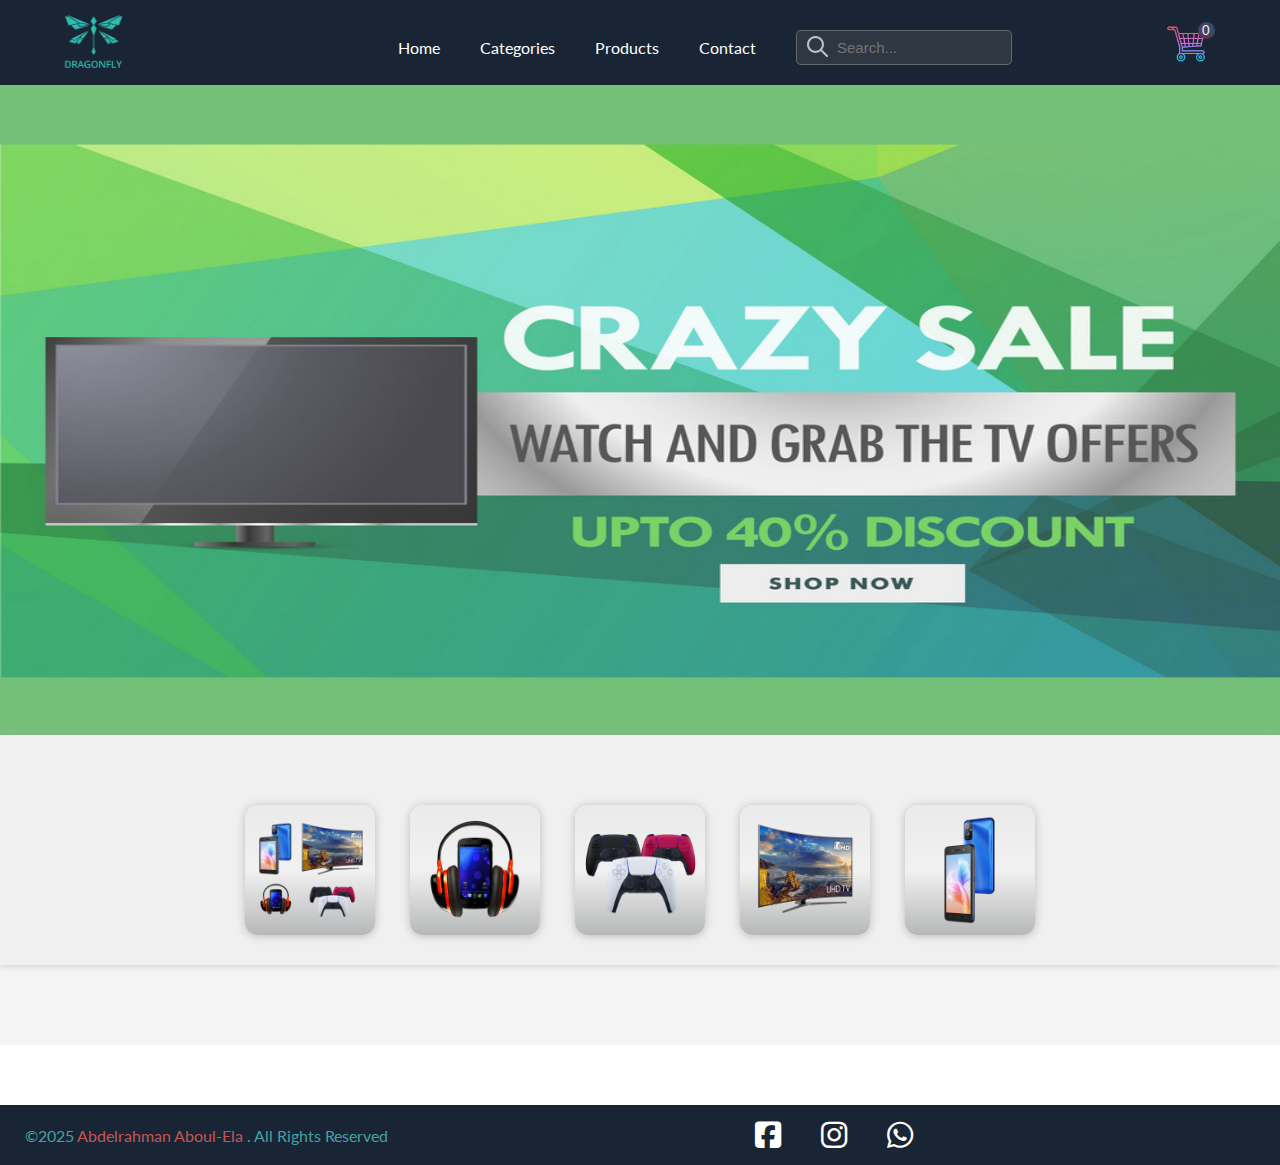
<file: index.html>
<!DOCTYPE html>
<html lang="en">
  <head>
    <meta charset="UTF-8" />
    <meta name="viewport" content="width=device-width, initial-scale=1.0" />
    <title>Home</title>
    <link rel="icon" type="image/x-icon" href="./assets/imgs/title-Logo1.png" />

    <link rel="preconnect" href="https://fonts.googleapis.com" />
    <link rel="preconnect" href="https://fonts.gstatic.com" crossorigin />
    <link
      href="https://fonts.googleapis.com/css2?family=Lato:ital,wght@0,100;0,300;0,400;0,700;0,900;1,100;1,300;1,400;1,700;1,900&family=Source+Code+Pro:ital,wght@0,200..900;1,200..900&display=swap"
      rel="stylesheet"
    />
    <link
      rel="stylesheet"
      href="https://cdnjs.cloudflare.com/ajax/libs/font-awesome/6.7.2/css/all.min.css"
      integrity="sha512-Evv84Mr4kqVGRNSgIGL/F/aIDqQb7xQ2vcrdIwxfjThSH8CSR7PBEakCr51Ck+w+/U6swU2Im1vVX0SVk9ABhg=="
      crossorigin="anonymous"
      referrerpolicy="no-referrer"
    />
    <link rel="stylesheet" href="./assets/css/style.css" />
    <link rel="stylesheet" href="./assets/css/homeStyle.css" />
  </head>
  <body>
    <header class="mainHeader">
      <div class="logoDiv">
        <img src="./assets/imgs/logo.png" alt="" class="logoImg" />
      </div>
      <nav class="headerNav">
        <ul class="navMenu">
          <li>
            <a href="#sliderSection"><span>Home</span></a>
          </li>
          <li>
            <a href="#categoriesSection"><span>Categories</span></a>
          </li>
          <li>
            <a href="#ProductsSection"><span>Products</span></a>
          </li>
          <li>
            <a href="#mainFooter"><span>Contact</span></a>
          </li>
        </ul>
        <input type="text" id="searchInput" placeholder="Search..." />
      </nav>

      <div class="cartDiv">
        <span id="Maincartspam" class="cartSpan">0</span>
        <img
          src="./assets/imgs/cart.png"
          alt=""
          class="cartImg"
          onclick="go_toCart();"
        />
        <!-- <i class="fa fa-shopping-bag"></i> -->
      </div>
      <div class="navItem toggle-btn">
        <i class="fa-solid fa-bars"></i>
      </div>
      <ul class="dropdown_menu">
        <li>
          <a href="#sliderSection"><span>Home</span> </a>
        </li>
        <li>
          <a href="#categoriesSection"> <span>Categories</span> </a>
        </li>
        <li>
          <a href="#ProductsSection"><span>Products</span></a>
        </li>
        <li>
          <a href="#mainFooter"><span>Contact Us</span></a>
        </li>
        <div>
          <div class="dropdown_cartDiv">
            <span id="subcartspam" class="cartSpan">0</span>
            <img
              src="./assets/imgs/cart.png"
              alt=""
              class="cartImg"
              onclick="go_toCart();"
            />
          </div>
        </div>
      </ul>
    </header>
    <div id="mainContainer">
      <section id="sliderSection" class="sectionContainer">
        <div id="slider" style="height: 100%">
          <img
            class="mySlides"
            src="./assets/imgs/sliderImg/television-and-electronics-sale-discount-vector-14299367.jpg"
          />
          <img
            class="mySlides"
            src="./assets/imgs/sliderImg/iStock-Global-retail_ED.jpg"
          />
          <img
            class="mySlides"
            src="./assets/imgs/sliderImg/iFFALCON_FK_PR_1200x600.jpg"
          />
          <img
            class="mySlides"
            src="./assets/imgs/sliderImg/istockphoto-637372676-612x612.jpg"
          />
          <img
            class="mySlides"
            src="./assets/imgs/sliderImg/online-6817350_1280.jpg"
          />
          <button
            class="sliderBtn sliderBlack sliderDisplayLeft"
            onclick="plusDivs(-1)"
          >
            &#10094;
          </button>
          <button
            class="sliderBtn sliderBlack sliderDisplayRight"
            onclick="plusDivs(1)"
          >
            &#10095;
          </button>
        </div>
      </section>
      <section id="categoriesSection" class="sectionContainer">
        <div class="categoriseContainer">
          <!-- <h1>Categories</h1> -->
          <div class="categoriesList">
            <div class="singleCategory" onclick="loadProducts('All',0)">
              <img src="./assets/imgs/categories/All.png" alt="" />
              <div class="categoryTitle"><span>All</span></div>
            </div>

            <div class="singleCategory" onclick="loadProducts('audio',1)">
              <img src="./assets/imgs/categories/headphone.png" alt="" />
              <div class="categoryTitle"><span>Audio</span></div>
            </div>

            <div class="singleCategory" onclick="loadProducts('gaming',2)">
              <img src="./assets/imgs/categories/gaming.png" alt="" />
              <div class="categoryTitle"><span>gaming</span></div>
            </div>

            <div class="singleCategory" onclick="loadProducts('tv',3)">
              <img src="./assets/imgs/categories/screen4.png" alt="" />
              <div class="categoryTitle"><span>screen</span></div>
            </div>
            <div class="singleCategory" onclick="loadProducts('mobile',4)">
              <img src="./assets/imgs/categories/tablet.png" alt="" />
              <div class="categoryTitle"><span>mobile</span></div>
            </div>
            <!-- <div class="singleCategory full-width">
              <img src="./assets/imgs/categories/appliances.png" alt="" />
              <div class="categoryTitle"><span>appliances</span></div>
            </div> -->
          </div>
        </div>
      </section>
      <section id="ProductsSection" class="sectionContainer">
        <div class="product-container" id="productContainer"></div>
      </section>
    </div>

    <footer id="mainFooter">
      <div id="copyRight_div">
        <p style="margin-left: 25px">
          ©2025 <span style="color: #c55555">Abdelrahman Aboul-Ela</span> . All
          Rights Reserved
        </p>
      </div>
      <div id="contactLogo">
        <i class="fa-brands fa-square-facebook"></i>
        <i class="fa-brands fa-instagram"></i>
        <i class="fa-brands fa-whatsapp"></i>
      </div>
      <div id="topIcon">
        <div id="topIcondiv" onclick="topFunction();">
          <i class="fa-solid fa-angle-up"></i>
        </div>
      </div>
    </footer>

    <script src="./assets/js/script.js"></script>
    <script src="./assets/js/homeScript.js"></script>
  </body>
</html>
</file>
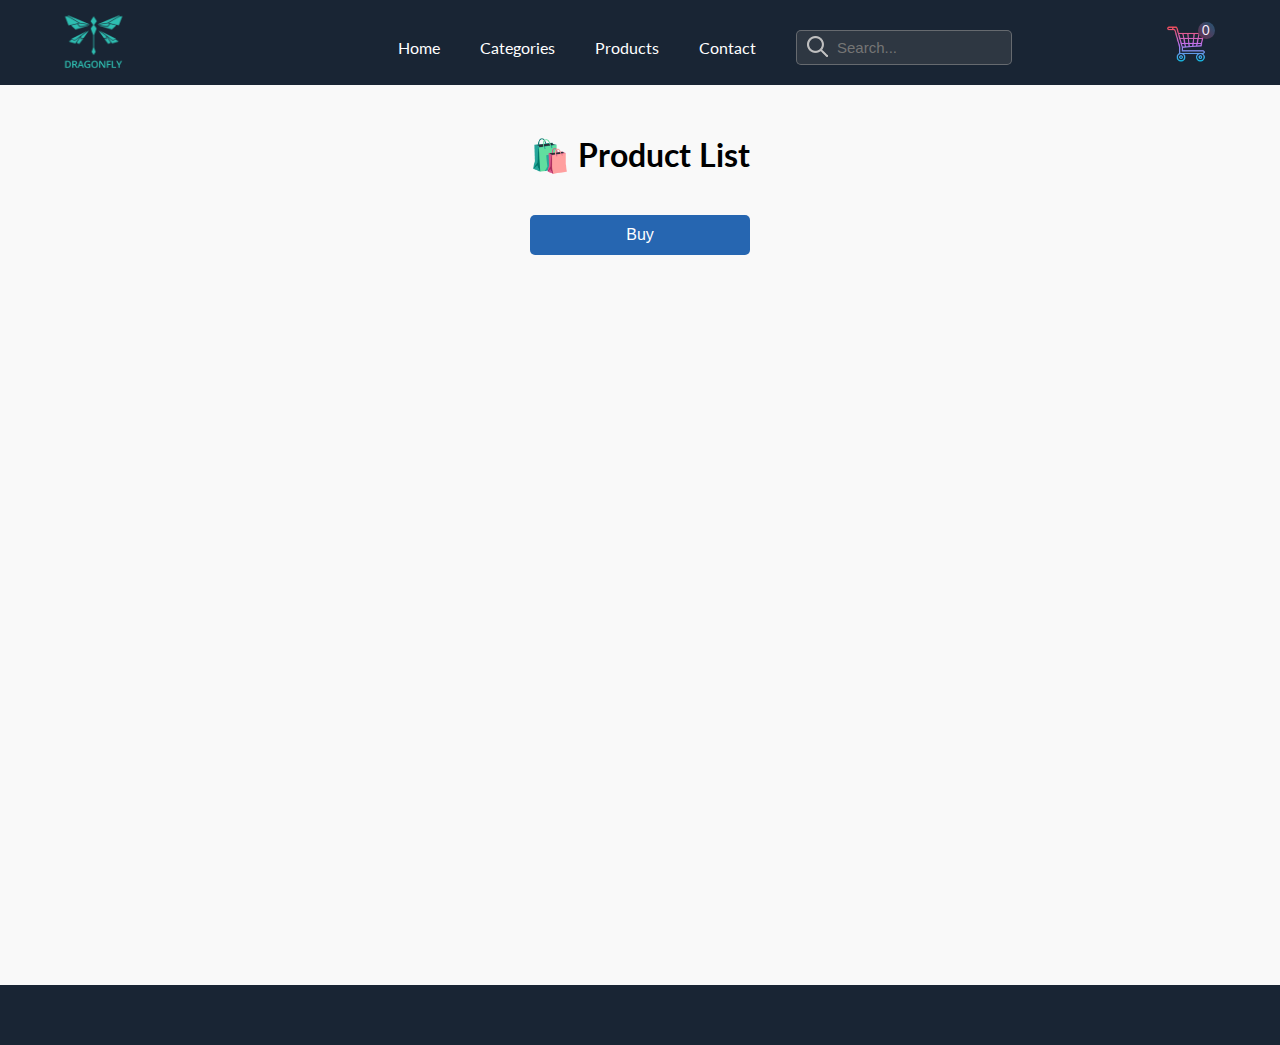
<file: cart.html>
<!DOCTYPE html>
<html lang="en">
  <head>
    <meta charset="UTF-8" />
    <meta name="viewport" content="width=device-width, initial-scale=1.0" />
    <title>Cart</title>
    <link rel="icon" type="image/x-icon" href="./assets/imgs/title-Logo1.png" />

    <link rel="preconnect" href="https://fonts.googleapis.com" />
    <link rel="preconnect" href="https://fonts.gstatic.com" crossorigin />
    <link
      href="https://fonts.googleapis.com/css2?family=Lato:ital,wght@0,100;0,300;0,400;0,700;0,900;1,100;1,300;1,400;1,700;1,900&family=Source+Code+Pro:ital,wght@0,200..900;1,200..900&display=swap"
      rel="stylesheet"
    />
    <link
      rel="stylesheet"
      href="https://cdnjs.cloudflare.com/ajax/libs/font-awesome/6.7.2/css/all.min.css"
      integrity="sha512-Evv84Mr4kqVGRNSgIGL/F/aIDqQb7xQ2vcrdIwxfjThSH8CSR7PBEakCr51Ck+w+/U6swU2Im1vVX0SVk9ABhg=="
      crossorigin="anonymous"
      referrerpolicy="no-referrer"
    />
    <link rel="stylesheet" href="./assets/css/style.css" />
    <link rel="stylesheet" href="./assets/css/cartStyle.css" />
  </head>
  <body>
    <header class="mainHeader">
      <div class="logoDiv">
        <img src="./assets/imgs/logo.png" alt="" class="logoImg" />
      </div>
      <nav class="headerNav">
        <ul class="navMenu">
          <li>
            <a href="./home.html#sliderSection"><span>Home</span></a>
          </li>
          <li>
            <a href="./home.html#categoriesSection"><span>Categories</span></a>
          </li>
          <li>
            <a href="./home.html#ProductsSection"><span>Products</span></a>
          </li>
          <li>
            <a href="#mainFooter"><span>Contact</span></a>
          </li>
        </ul>
        <input type="text" id="searchInput" placeholder="Search..." />
      </nav>

      <div class="cartDiv">
        <span id="Maincartspam" class="cartSpan">0</span>
        <img src="./assets/imgs/cart.png" alt="" class="cartImg" />
        <!-- <i class="fa fa-shopping-bag"></i> -->
      </div>
      <div class="navItem toggle-btn">
        <i class="fa-solid fa-bars"></i>
      </div>
      <ul class="dropdown_menu">
        <li>
          <a href="./home.html#sliderSection"><span>Home</span> </a>
        </li>
        <li>
          <a href="./home.html#categoriesSection"> <span>Categories</span> </a>
        </li>
        <li>
          <a href="./home.html#ProductsSection"><span>Products</span></a>
        </li>
        <li class="">
          <a href="#mainFooter"><span>Contact Us</span></a>
        </li>
        <div>
          <div class="dropdown_cartDiv">
            <span id="subcartspam" class="cartSpan">0</span>
            <img src="./assets/imgs/cart.png" alt="" class="cartImg" />
          </div>
        </div>
      </ul>
    </header>

    <div id="mainContainer">
      <div class="container">
        <h1>🛍️ Product List</h1>
        <div id="product-list"></div>
        <button id="buy-button">Buy</button>
      </div>
      <div id="emptyCart">
        <p>The Cart is Empty</p>
        <img
          src="./assets/imgs/cart.png"
          alt=""
          style="width: 50px; height: 50px"
        />
      </div>
    </div>

    <footer id="mainFooter"></footer>

    <script src="./assets/js/script.js"></script>
    <script src="./assets/js/cartScript.js"></script>
  </body>
</html>
</file>
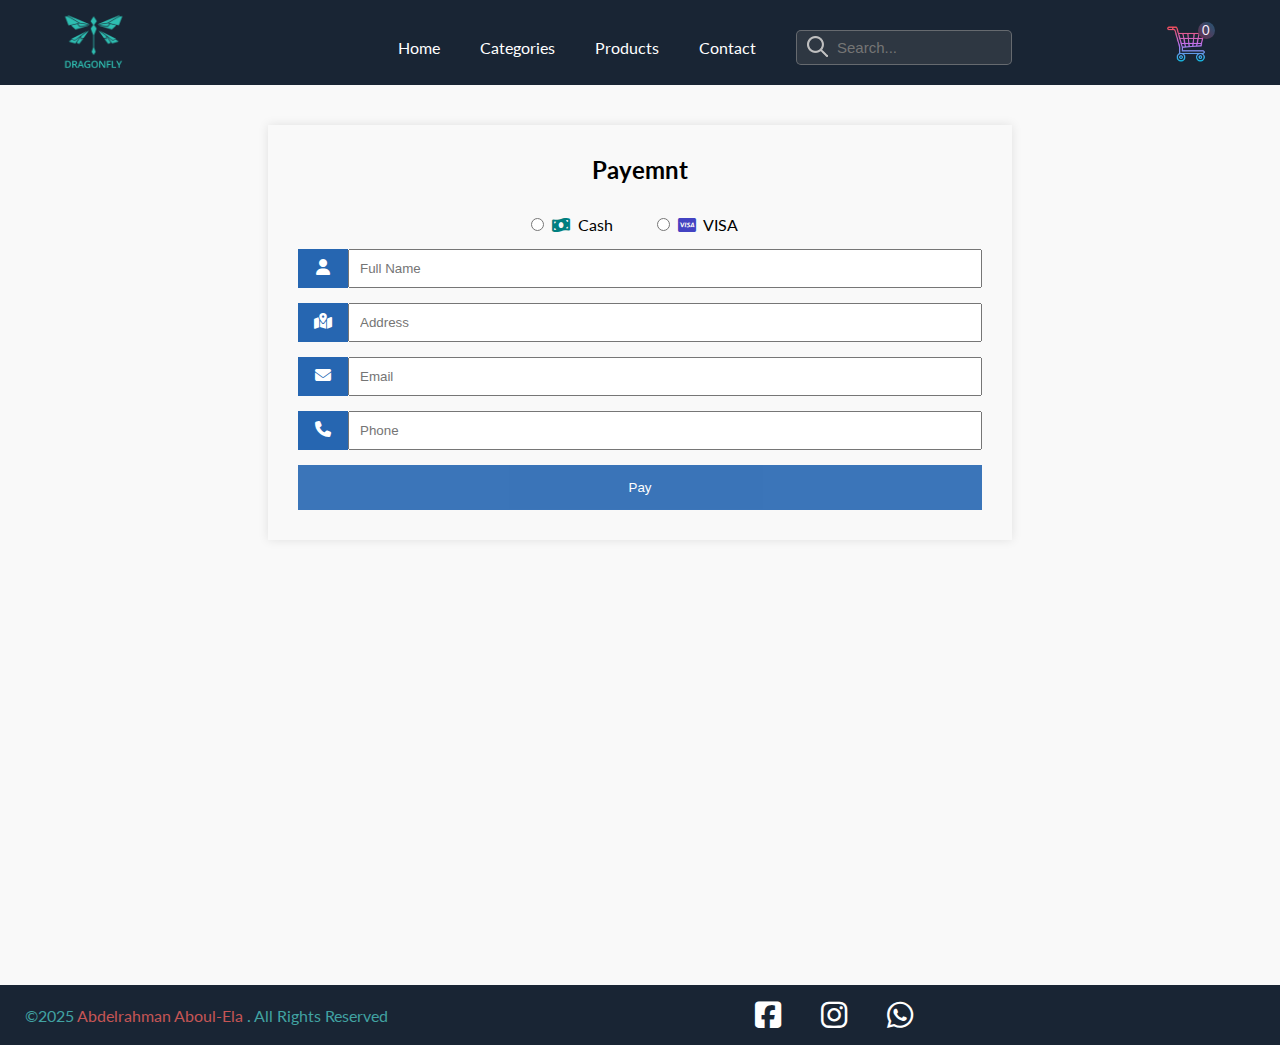
<file: payment.html>
<!DOCTYPE html>
<html lang="en">
  <head>
    <meta charset="UTF-8" />
    <meta name="viewport" content="width=device-width, initial-scale=1.0" />
    <title>Payment</title>
    <link rel="icon" type="image/x-icon" href="./assets/imgs/title-Logo1.png" />

    <link rel="preconnect" href="https://fonts.googleapis.com" />
    <link rel="preconnect" href="https://fonts.gstatic.com" crossorigin />
    <link
      href="https://fonts.googleapis.com/css2?family=Lato:ital,wght@0,100;0,300;0,400;0,700;0,900;1,100;1,300;1,400;1,700;1,900&family=Source+Code+Pro:ital,wght@0,200..900;1,200..900&display=swap"
      rel="stylesheet"
    />
    <link
      rel="stylesheet"
      href="https://cdnjs.cloudflare.com/ajax/libs/font-awesome/6.7.2/css/all.min.css"
      integrity="sha512-Evv84Mr4kqVGRNSgIGL/F/aIDqQb7xQ2vcrdIwxfjThSH8CSR7PBEakCr51Ck+w+/U6swU2Im1vVX0SVk9ABhg=="
      crossorigin="anonymous"
      referrerpolicy="no-referrer"
    />
    <link rel="stylesheet" href="./assets/css/style.css" />
    <link rel="stylesheet" href="./assets/css/payment.css" />
  </head>
  <body>
    <header class="mainHeader">
      <div class="logoDiv">
        <img src="./assets/imgs/logo.png" alt="" class="logoImg" />
      </div>
      <nav class="headerNav">
        <ul class="navMenu">
          <li>
            <a href="./home.html#sliderSection"><span>Home</span></a>
          </li>
          <li>
            <a href="./home.html#categoriesSection"><span>Categories</span></a>
          </li>
          <li>
            <a href="./home.html#ProductsSection"><span>Products</span></a>
          </li>
          <li>
            <a href="#mainFooter"><span>Contact</span></a>
          </li>
        </ul>
        <input type="text" id="searchInput" placeholder="Search..." />
      </nav>

      <div class="cartDiv">
        <span id="Maincartspam" class="cartSpan">0</span>

        <img
          src="./assets/imgs/cart.png"
          alt=""
          class="cartImg"
          onclick="go_toCart();"
        />
        <!-- <i class="fa fa-shopping-bag"></i> -->
      </div>
      <div class="navItem toggle-btn">
        <i class="fa-solid fa-bars"></i>
      </div>
      <ul class="dropdown_menu">
        <li>
          <a href="./home.html#sliderSection"><span>Home</span> </a>
        </li>
        <li>
          <a href="./home.html#categoriesSection"> <span>Categories</span> </a>
        </li>
        <li>
          <a href="./home.html#ProductsSection"><span>Products</span></a>
        </li>
        <li class="">
          <a href="#mainFooter"><span>Contact Us</span></a>
        </li>
        <div>
          <div class="dropdown_cartDiv">
            <span id="subcartspam" class="cartSpan">0</span>
            <img
              src="./assets/imgs/cart.png"
              alt=""
              class="cartImg"
              onclick="go_toCart();"
            />
          </div>
        </div>
      </ul>
    </header>
    <div id="mainContainer">
      <div id="paymentForm">
        <form style="width: 100%">
          <h2 style="text-align: center; height: 60px">Payemnt</h2>
          <div
            class="input-container"
            style="display: flex; justify-content: center"
          >
            <input type="radio" id="cash" name="PaymentOption" value="CASH" />
             
            <label for="cash" style="margin-right: 40px"
              >&nbsp;<i
                style="color: teal"
                class="fa-solid fa-money-bill-wave"
              ></i
              >&nbsp;&nbsp;Cash</label
            >
             
            <input type="radio" id="visa" name="PaymentOption" value="VISA" />  
            <label for="visa"
              >&nbsp;<i style="color: #4343c2" class="fa-brands fa-cc-visa"></i
              >&nbsp;&nbsp;VISA</label
            >
               
          </div>
          <div class="input-container">
            <i class="fa fa-user icon"></i>
            <input
              class="input-field"
              type="text"
              placeholder="Full Name"
              name="cName"
            />
          </div>
          <div class="input-container">
            <i class="fa-solid fa-map-location-dot icon"></i>
            <input
              class="input-field"
              type="text"
              placeholder="Address"
              name="cAddress"
            />
          </div>

          <div class="input-container">
            <i class="fa fa-envelope icon"></i>
            <input
              class="input-field"
              type="text"
              placeholder="Email"
              name="email"
            />
          </div>

          <div class="input-container">
            <i class="fa-solid fa-phone icon"></i>
            <input
              class="input-field"
              type="number"
              placeholder="Phone"
              name="cPhone"
            />
          </div>

          <button type="submit" class="btn">Pay</button>
        </form>
      </div>
    </div>
    <footer id="mainFooter">
      <div id="copyRight_div">
        <p style="margin-left: 25px">
          ©2025 <span style="color: #c55555">Abdelrahman Aboul-Ela</span> . All
          Rights Reserved
        </p>
      </div>
      <div id="contactLogo">
        <i class="fa-brands fa-square-facebook"></i>
        <i class="fa-brands fa-instagram"></i>
        <i class="fa-brands fa-whatsapp"></i>
      </div>
      <div id="topIcon">
        <div id="topIcondiv" onclick="topFunction();">
          <i class="fa-solid fa-angle-up"></i>
        </div>
      </div>
    </footer>

    <script src="./assets/js/script.js"></script>
  </body>
</html>
</file>
<file: assets/css/style.css>
* {
  margin: 0;
  padding: 0;
  box-sizing: border-box;
}

body {
  font-family: "Lato", sans-serif;
  /* background-image: url("../imgs/bg1.jpg"); */
}
html {
  scroll-behavior: smooth;
}
/* header */

.mainHeader {
  overflow: hidden;
  background-color: #192534;
  position: fixed;
  top: 0;
  width: 100%;
  height: 85px;
  display: flex;
  justify-content: space-between;
  align-items: center;
  padding: 10px 40px;
  z-index: 99999999;
}

.logoDiv {
  width: 10%;
  height: auto;
  display: flex;
  align-items: center;
  justify-content: center;
}

.logoImg {
  width: 70px;
  height: auto;
  cursor: pointer;
  transition: all 0.5s ease-in-out 0s;
}

.logoImg:hover {
  width: 80px;
  transition: all 0.5s ease-in-out 0s;
}

.headerNav {
  width: 80%;
  display: flex;
  align-items: center;
  justify-content: end;
  /* display: none; */
  margin-right: 120px;
}

#searchInput {
  background-color: #7070703d;
  background-image: url("../imgs/searchicon.png");
  background-position: 10px 5px;
  background-repeat: no-repeat;
  width: 13.5rem;
  height: 35px;
  font-size: 15px;
  padding: 12px 20px 12px 40px;
  /* border: 0.1px solid #ddd; */
  border-radius: 5px;
  margin: 10px 0px 0px 20px;
  color: lightgray;
  border: 0.1px groove #9494948f;
}
#searchInput:focus {
  border: 0.5px groove #9494948f;
}

.navMenu {
  display: flex;
  list-style-type: none;
  margin: 0;
  padding: 0;
  margin-top: 10px;
}

.navMenu a {
  color: white;
  text-decoration: none;
  padding: 10px 20px;
}

.navMenu a span {
  position: relative;
}
.navMenu a span:hover {
  color: #34d1c3;
}

.navMenu a span::after {
  content: "";
  position: absolute;
  width: 100%;
  height: 1.5px;
  bottom: -5px;
  left: 0;
  color: #34d1c3;
  background-color: #2ebeb1;
  transform-origin: bottom center;
  transition: all 0.3s ease-in-out 0s;
}
.navMenu a span::after {
  transform: scaleX(0);
}

.navMenu a span:hover::after {
  transform: scaleX(1);
}

.navMenu a span:hover::after {
  transform-origin: bottom center;
}

.cartDiv {
  width: 10%;
  display: flex;
  align-items: center;
  flex-direction: column;
  /* display: none; */
}
.cartDiv span {
  width: 17px;
  height: 17px;
  text-align: center;
  font-size: 13px;
  margin-left: 40px;
  position: relative;
  background: linear-gradient(45deg, #6c2e4e, #235574);
  border-radius: 50%;
  margin-bottom: -10px;
  color: #fdeeff;
}

.cartImg {
  width: 40px;
  height: auto;
  margin-top: -5px;
  transition: all 0.5s ease-in-out 0s;
  cursor: pointer;
}

.cartImg:hover {
  width: 45px;
  transition: all 0.5s ease-in-out 0s;
}

.toggle-btn {
  color: white;
  font-size: 1.5rem;
  cursor: pointer;
  display: none;
}

.dropdown_menu {
  width: 100%;
  position: fixed;
  right: 0;
  top: 85px;
  height: 0;
  width: 250px;
  background-color: #1b293a;
  list-style: none;
  /* backdrop-filter: blur(20px); */
  overflow: hidden;
  transition: height 0.6s cubic-bezier(0.175, 0.885, 0.32, 1.275);
}

.dropdown_menu li {
  padding: 0.7rem;
  display: flex;
  justify-content: center;
  align-items: center;
}

.dropdown_cartDiv {
  display: flex;
  align-items: center;
  flex-direction: column;
}

.cartSpan {
  width: 16px;
  height: 16px;
  text-align: center;
  font-size: 12px;
  margin-left: 40px;
  position: relative;
  background: linear-gradient(45deg, #6c2e4e, #235574);
  border-radius: 50%;
  margin-bottom: -10px;
  color: #fdeeff;
}

.dropdown_menu a {
  color: white;
  text-decoration: none;
  padding: 10px 20px;
}

.dropdown_menu a span {
  position: relative;
}

.dropdown_menu li:hover {
  background-color: #23897f;
}

.dropdown_menu.open {
  height: 320px;
}

/* ******************* Footer ******************* */

#mainFooter {
  height: 60px;
  width: 100%;
  background: #192534;
  position: relative;
  bottom: 0;
  display: flex;
  justify-content: space-between;
}

#copyRight_div {
  /* width: 30%; */
  color: #41a2a2;
  display: flex;
  justify-content: center;
  align-items: center;
}

#contactLogo {
  /* width: 60%; */
  display: flex;
  justify-content: center;
  align-items: center;
  gap: 40px;
}
#contactLogo i {
  font-size: 30px;
  color: white;
  /* background: blue; */
}

#topIcondiv {
  display: none;
  justify-content: center;
  align-items: center;

  display: none;
  position: fixed;
  bottom: 35px;
  right: 30px;
  z-index: 9999;
  /* border: none; */
  /* outline: none; */
  background-color: teal;
  color: white;
  cursor: pointer;
  /* padding: 15px; */
  border-radius: 50%;
  font-size: 18px;
  width: 50px;
  height: 50px;
}
#topIcondiv i {
  color: white;
  font-size: 20px;
}

@media (max-width: 800px) {
  .navMenu {
    display: none;
  }
  .cartDiv {
    margin-right: 40px;
  }
  .toggle-btn,
  .dropdown_menu {
    display: block;
  }
  .dropdown_menu {
    width: 100%;
  }

  .mainHeader {
    padding: 10px 30px 10px 35px;
  }
  .dropdown_cartDiv {
    margin-top: 10px;
  }

  .cartImg:hover {
    width: 40px;
  }

  #searchInput {
    width: 40vw !important;
    margin-right: -60px;
  }
}

@media (min-width: 800px) {
  .dropdown_menu {
    display: none;
  }
}
</file>
<file: assets/css/homeStyle.css>
/*    **** Main Container ****     */
#mainContainer {
  width: 100%;
  height: auto;
  position: relative;
  margin-top: 85px;
  margin-bottom: 60px;
  /* height: auto; */
  /* background-color: #2ebeb1; */
  display: flex;
  flex-direction: column;
  justify-content: center;
  align-items: center;
  /* gap: 10px; */
}

.sectionContainer {
  width: 100%;
  position: relative;
}

/*  *** Slider ***    */
#sliderSection {
  height: 650px;
}
.mySlides {
  width: 100%;
  height: 100%;
  /* display: none; */
  opacity: 0.8;
  background-color: #364d6a;
}

.slider-btn,
.sliderBtn {
  border: none;
  display: inline-block;
  padding: 8px 16px;
  vertical-align: middle;
  overflow: hidden;
  text-decoration: none;
  color: inherit;
  background-color: inherit;
  text-align: center;
  cursor: pointer;
  white-space: nowrap;
  /* height: 100%; */
}

.sliderDisplayLeft {
  position: absolute;
  top: 50%;
  left: 0%;
  transform: translate(0%, -50%);
  -ms-transform: translate(-0%, -50%);
}

.sliderDisplayRight {
  position: absolute;
  top: 50%;
  right: 0%;
  transform: translate(0%, -50%);
  -ms-transform: translate(0%, -50%);
}

.sliderBlack {
  color: #fff !important;
  background-color: #4d4a4a !important;
  height: 100%;
  opacity: 0;
}

.sliderBtn:hover {
  color: #fff !important;
  background-color: #000 !important;
  opacity: 0.3;
}

.mySlidesFadIn {
  animation: fade-In 2s backwards;
}

@keyframes fade-In {
  from {
    display: block;
    opacity: 0.3;
  }
  to {
    opacity: 0.8;
  }
}

/*       **** Categories Section  *****    */

#categoriesSection {
  /* background: #192534; */
  /* background-color: #13253d; */
  background-color: #f0f0f0;
  /* box-shadow: 0px 0px 24px 7px gray; */
  /* box-shadow: 0px 0px 5px 0px gray; */
  box-shadow: 0px 0px 8px 0px #a9a5a59c;
  z-index: 99;
}

.categoriseContainer {
  width: 100%;
  height: auto;
  padding-top: 40px;
}

.categoriseContainer h1 {
  width: 100%;
  text-align: center;
  color: #2c5d9a;
  font-size: 27px;
  /* text-shadow: 1.1px 1.1px 1.1px #012737; */
  text-shadow: 1px 1px 1px #51a0c1;
}

.categoriesList {
  display: flex;
  justify-content: center;
  align-items: center;
  width: 100%;
  gap: 35px;
  padding: 30px 0px;
}

.singleCategory {
  display: flex;
  flex-direction: column;
  justify-content: center;
  align-items: center;
  /* box-shadow: 1px 0px 9px 0px rgb(25 37 52); */
  /* background: linear-gradient(39deg, #0291ac, #e3e9e8fa); */
  /* box-shadow: 0 4px 8px rgba(0, 0, 0, 0.1); */
  box-shadow: 0 1px 9px rgb(122 122 122 / 46%);
  /* background: linear-gradient(#d1d1d1, #f1f1f1, #828486); */
  background: linear-gradient(#ebeaea, #f1f1f1, #b6b7b8);
  width: 130px;
  height: 130px;
  border-radius: 10%;
  cursor: pointer;
}

.singleCategoryFocus {
  /* background: linear-gradient(#d1d1d1, #32547e, #192534) !important; */
  background: linear-gradient(#8dbaf1, #6f92bd, #8b6681) !important;
}

.categoriesList .singleCategory {
  text-decoration: none;
  position: relative;
  overflow: hidden;
}

.singleCategory img {
  width: 115px;
  height: 110px;
}
.singleCategory:hover .categoryTitle {
  opacity: 1;
  transform: translateY(0);
}

.categoriesList .categoryTitle {
  font-weight: 300;
  font-size: 20px;
  background: rgba(0, 0, 0, 0.8);
  position: absolute;
  top: 0;
  bottom: 0;
  right: 0;
  left: 0;
  color: #fff;
  text-transform: uppercase;
  padding: 16px;
  display: flex;
  align-items: center;

  transform: translateY(100%);
  opacity: 0;
  transition: all 300ms ease-in-out;
}

.categoryTitle span {
  width: 100%;
  text-align: center;
}

/*   **** products Section ****  */

#ProductsSection {
  padding: 40px 5px;
  background: #f5f5f5;
}
.product-container {
  display: grid;
  grid-template-columns: repeat(6, 1fr);
  gap: 20px;
  justify-items: center;
}

.product-card {
  background-color: #fff;
  border-radius: 10px;
  /* box-shadow: 0 4px 8px rgba(0, 0, 0, 0.1); */
  box-shadow: 0 2px 6px rgb(0 0 0 / 39%);
  width: 100%;
  max-width: 200px;
  padding: 15px;
  transition: transform 0.2s;
  display: flex;
  flex-direction: column;
  align-items: center;
  /* height: 300px; */
}

.product-card:hover {
  transform: scale(1.05);
}

.product-card img {
  /* width: 100%; */
  width: 150px;
  height: 100%;
  border-radius: 10px;
}

.product-card h3 {
  /* margin: 10px 0 5px; */
  font-size: 1rem;
  text-align: center;
  color: #e24b57;
}

.product-card p {
  margin: 5px 0;
  /* color: #555; */
  text-align: center;
  font-size: 0.9rem;
  color: #2666b1;
}

.buy-button {
  margin-top: 10px;
  padding: 8px 16px;
  /* background-color: #007bff; */
  background-color: #2666b1;
  color: white;
  border: none;
  border-radius: 6px;
  cursor: pointer;
  transition: background-color 0.2s;
  font-size: 0.9rem;
  /* height: 10%; */
  width: 100%;
}

.buy-button:hover {
  background-color: #0056b3;
}

@media (max-width: 800px) {
  #sliderSection {
    height: 500px;
  }

  .sliderBlack {
    opacity: 0.2;
  }

  .categoriesList {
    flex-direction: column;
    gap: 10px;
  }
  .singleCategory {
    width: 100%;
    border-radius: 0;
  }

  .categoriesList .categoryTitle {
    opacity: 0.6;
    transform: translateY(0);
  }

  .product-container {
    grid-template-columns: repeat(4, 1fr);
  }
}

@media (max-width: 1200px) {
  .product-container {
    grid-template-columns: repeat(5, 1fr);
  }
}
@media (max-width: 1000px) {
  .product-container {
    grid-template-columns: repeat(4, 1fr);
  }
}

@media (max-width: 800px) {
  .product-container {
    grid-template-columns: repeat(3, 1fr);
  }
}

@media (max-width: 600px) {
  .product-container {
    grid-template-columns: repeat(2, 1fr);
  }
}

@media (max-width: 400px) {
  .product-container {
    grid-template-columns: repeat(31, 1fr);
  }
}
</file>
<file: assets/css/cartStyle.css>
#mainContainer {
  width: 100%;
  min-height: 100vh;
  position: relative;
  margin-top: 85px;
  /* margin-bottom: 60px; */
  background: #f9f9f9;
  display: flex;
  justify-content: center;
  /* align-items: center; */
  padding: 50px 10px;
  gap: 30px;
}

#emptyCart {
  display: none;
  justify-content: center;
  align-items: center;
}

#emptyCart p {
  font-size: 2rem;
}

.ProductListContainer {
  width: 55%;
  height: auto;
  background: white;
  padding: 20px;
  border-radius: 10px;
  box-shadow: 0 0 10px rgba(0, 0, 0, 0.1);
  align-self: flex-start;
}

h1 {
  text-align: center;
  margin-bottom: 20px;
}

.product {
  display: flex;
  justify-content: space-between;
  align-items: center;
  padding: 10px;
  border-bottom: 1px solid #eee;
}

.product-name {
  display: flex;
  font-weight: 600;
  justify-content: center;
  align-items: center;
}
.product-name img {
  width: 65px;
  height: 70px;
}

.product-name p:nth-child(2) {
  /* color: #e24b57; */
  color: #2666b1;
}
.product-name p:nth-child(3) {
  /* color: #2666b1; */
  color: #d14853;
}
.controls {
  display: flex;
  align-items: center;
  gap: 10px;
}

button {
  padding: 5px 10px;
  border: none;
  /* background: #007bff; */
  background: #2666b1;
  color: white;
  border-radius: 5px;
  cursor: pointer;
}

button:disabled {
  background: #ccc;
  cursor: not-allowed;
}

#buy-button {
  margin-top: 20px;
  width: 100%;
  font-size: 16px;
  height: 40px;
}

.cartSummary {
  width: 25%;
  height: auto;
  background: white;
  border-radius: 10px;
  box-shadow: 0 0 10px rgba(0, 0, 0, 0.1);
  text-align: center;
  padding: 20px 10px;
}

.cartSummary > h2 {
  height: 60px;
}

.cart_products_count {
  display: flex;
  align-items: center;
  justify-content: space-between;
  padding: 5px 20px;
  /* margin-top: 40px; */
  height: 90px;
}

.cart_products_count h3 {
  font-size: 0.95rem;
}

@media (max-width: 850px) {
  #mainContainer {
    flex-direction: column;
    justify-content: center;
    align-items: center;
  }

  .ProductListContainer {
    width: 100%;
  }

  .cartSummary {
    width: 50%;
  }
}
</file>
<file: assets/css/payment.css>
#mainContainer {
  width: 100%;
  min-height: 100vh;
  position: relative;
  margin-top: 85px;
  /* margin-bottom: 60px; */
  background: #f9f9f9;
  display: flex;
  justify-content: center;
  /* align-items: center; */
  padding: 40px 20px;
}

#paymentForm {
  width: 60%;
  padding: 30px;
  box-shadow: 0 0 10px rgba(0, 0, 0, 0.1);
  height: auto;
  align-self: start;
}

.input-container {
  display: flex;
  width: 100%;
  margin-bottom: 15px;
}

/* Style the form icons */
.icon {
  padding: 10px;
  background: #2666b1;
  color: white;
  min-width: 50px;
  text-align: center;
}

/* Style the input fields */
.input-field {
  width: 100%;
  padding: 10px;
  outline: none;
}

.input-field:focus {
  border: 2px solid dodgerblue;
}

/* Set a style for the submit button */
.btn {
  background-color: #2666b1;
  color: white;
  padding: 15px 20px;
  border: none;
  cursor: pointer;
  width: 100%;
  opacity: 0.9;
}

.btn:hover {
  opacity: 1;
}
</file>
